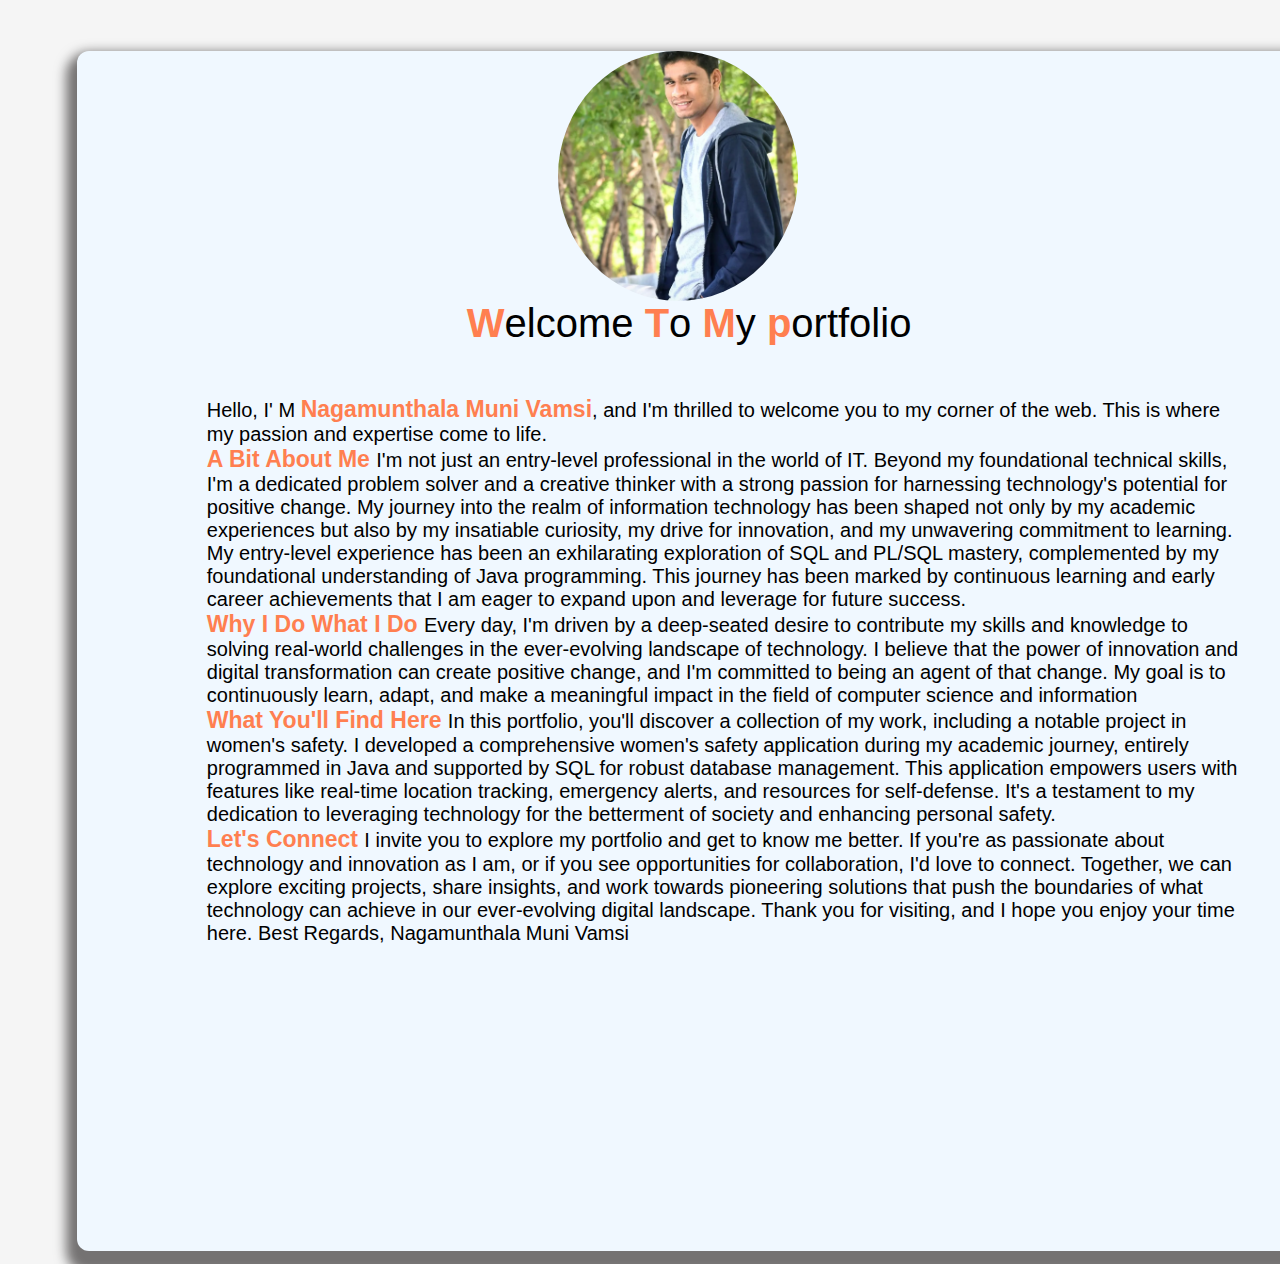
<file: Aboutme - Copy (2).html>
<!DOCTYPE html>
<html lang="en">
<head>
    <meta charset="UTF-8">
    <meta name="viewport" content="width=device-width, initial-scale=1.0">
    <link href="https://cdn.jsdelivr.net/npm/bootstrap@5.3.2/dist/css/bootstrap.min.css" rel="stylesheet" integrity="sha384-T3c6CoIi6uLrA9TneNEoa7RxnatzjcDSCmG1MXxSR1GAsXEV/Dwwykc2MPK8M2HN" crossorigin="anonymous">
    
    <script src="https://cdn.jsdelivr.net/npm/bootstrap@5.3.2/dist/js/bootstrap.bundle.min.js" integrity="sha384-C6RzsynM9kWDrMNeT87bh95OGNyZPhcTNXj1NW7RuBCsyN/o0jlpcV8Qyq46cDfL" crossorigin="anonymous"></script>
    <link rel="stylesheet" href="About.css">
    
   
    <title>Vamsi-About me</title>
</head>
<body>         <div class="box1">
                       
             <div class="box">
                <img  class="img" src="WhatsApp Image 2023-09-24 at 16.34.16.jpg" alt="">
                <span class="spn"><span class="spn2"> W</span>elcome <span class="spn2"> T</span>o <span class="spn2"> M</span>y <span class="spn2" > p</span>ortfolio

                </span>
                </span>
              
               
            <p class="pra">
                Hello, I' M <span class="spn3">Nagamunthala Muni Vamsi</span>, and I'm thrilled to welcome you to my corner of the web. This is where my passion and expertise come to life. <br>
                <span class="spn3">A Bit About Me
                </span>
                I'm not just an entry-level professional in the world of IT. Beyond my foundational technical skills, I'm a dedicated problem solver and a creative thinker with a strong passion for harnessing technology's potential for positive change. My journey into the realm of information technology has been shaped not only by my academic experiences but also by my insatiable curiosity, my drive for innovation, and my unwavering commitment to learning.
                My entry-level experience has been an exhilarating exploration of SQL and PL/SQL mastery, complemented by my foundational understanding of Java programming. This journey has been marked by continuous learning and early career achievements that I am eager to expand upon and leverage for future success. <br>
                <span class="spn3">Why I Do What I Do

                </span>

                Every day, I'm driven by a deep-seated desire to contribute my skills and knowledge to solving real-world challenges in the ever-evolving landscape of technology. I believe that the power of innovation and digital transformation can create positive change, and I'm committed to being an agent of that change. My goal is to continuously learn, adapt, and make a meaningful impact in the field of computer science and information  <br>
                <span class="spn3">What You'll Find Here


                </span>

In this portfolio, you'll discover a collection of my work, including a notable project in women's safety. I developed a comprehensive women's safety application during my academic journey, entirely programmed in Java and supported by SQL for robust database management. This application empowers users with features like real-time location tracking, emergency alerts, and resources for self-defense. It's a testament to my dedication to leveraging technology for the betterment of society and enhancing personal safety. <br>
<span class="spn3">Let's Connect



</span>


I invite you to explore my portfolio and get to know me better. If you're as passionate about technology and innovation as I am, or if you see opportunities for collaboration, I'd love to connect. Together, we can explore exciting projects, share insights, and work towards pioneering solutions that push the boundaries of what technology can achieve in our ever-evolving digital landscape.
Thank you for visiting, and I hope you enjoy your time here.
Best Regards, 
Nagamunthala Muni Vamsi
                </p>
             </div>
            </div>
</body>
</html>
</file>
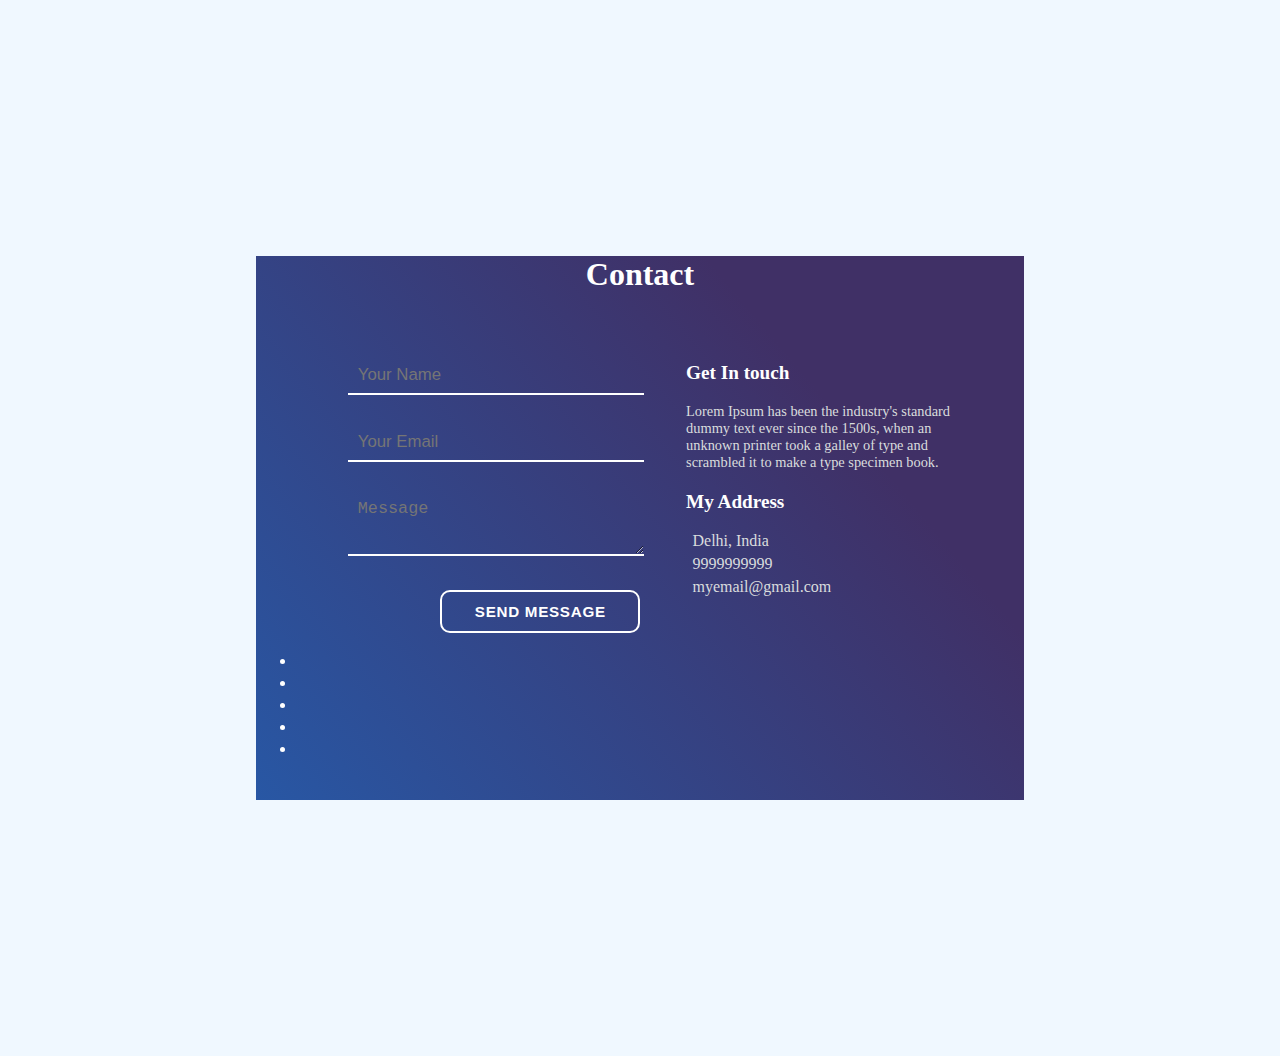
<file: Contact - Copy (2).html>
<!DOCTYPE html>
<html lang="en">
<head>
    <meta charset="UTF-8">
    <meta name="viewport" content="width=device-width, initial-scale=1.0">
    <title>Contact</title>
    <link rel="stylesheet" href="Style3.css">
</head>
<body>
    <section id="contact">
        <h1 class="section-heading mb50px">
            <span>
                <i class="far fa-address-card"></i>
            </span>
            <span> Contact </span>
        </h1>
        <div id="contact-container">

            <div id="contact-form-container">
                <form id="contact-form">
                    <input id="input-name" name="name" type="text" placeholder="Your Name">
                    <input id="input-email" name="input-email" type="text" required placeholder="Your Email">
                    <textarea id="input-message" name="input-message" rows="2" cols=40 placeholder="Message"></textarea>
                    <button class="sub-btn" type="submit">SEND MESSAGE</button>
                </form>
            </div>
            <div id="my-details-container">

                <h3> Get In touch </h3>
                <p> Lorem Ipsum has been the industry's standard dummy text ever since the 1500s, when an unknown printer took a galley of type and scrambled it to make a type specimen book. </p>

                <h3> My Address </h3>
                <div class="my-details-info-container">
                    <i class="fas fa-map-marker-alt"></i>
                    <span>Delhi, India</span>
                </div>
                <div class="my-details-info-container">
                    <i class="fas fa-mobile-alt"></i>
                    <span>9999999999</span>
                </div>
                <div class="my-details-info-container">
                    <i class="far fa-envelope"></i>
                    <span>myemail@gmail.com</span>
                </div>
            </div>
        </div>

        <div class="text-center social-icons">

            <ul class="horizontal-list">

                <li>
                    <a href="#/">
                        <i class="fab fa-linkedin-in"></i>
                    </a>
                </li>

                <li>
                    <a href="#" target="_blank">
                        <i class="fab fa-stack-overflow"></i>
                    </a>
                </li>

                <li>
                    <a href="#" target="_blank">
                        <i class="fab fa-google-plus-g"></i>
                    </a>
                </li>

                <li>
                    <a href="#">
                        <i class="fab fa-facebook-f"></i>
                    </a>
                </li>

                <li>
                    <a href="#" target="_blank">
                        <i class="fab fa-quora"></i>
                    </a>
                </li>
            </ul>
        </div>
    </section>
    
</body>
</html>
</file>
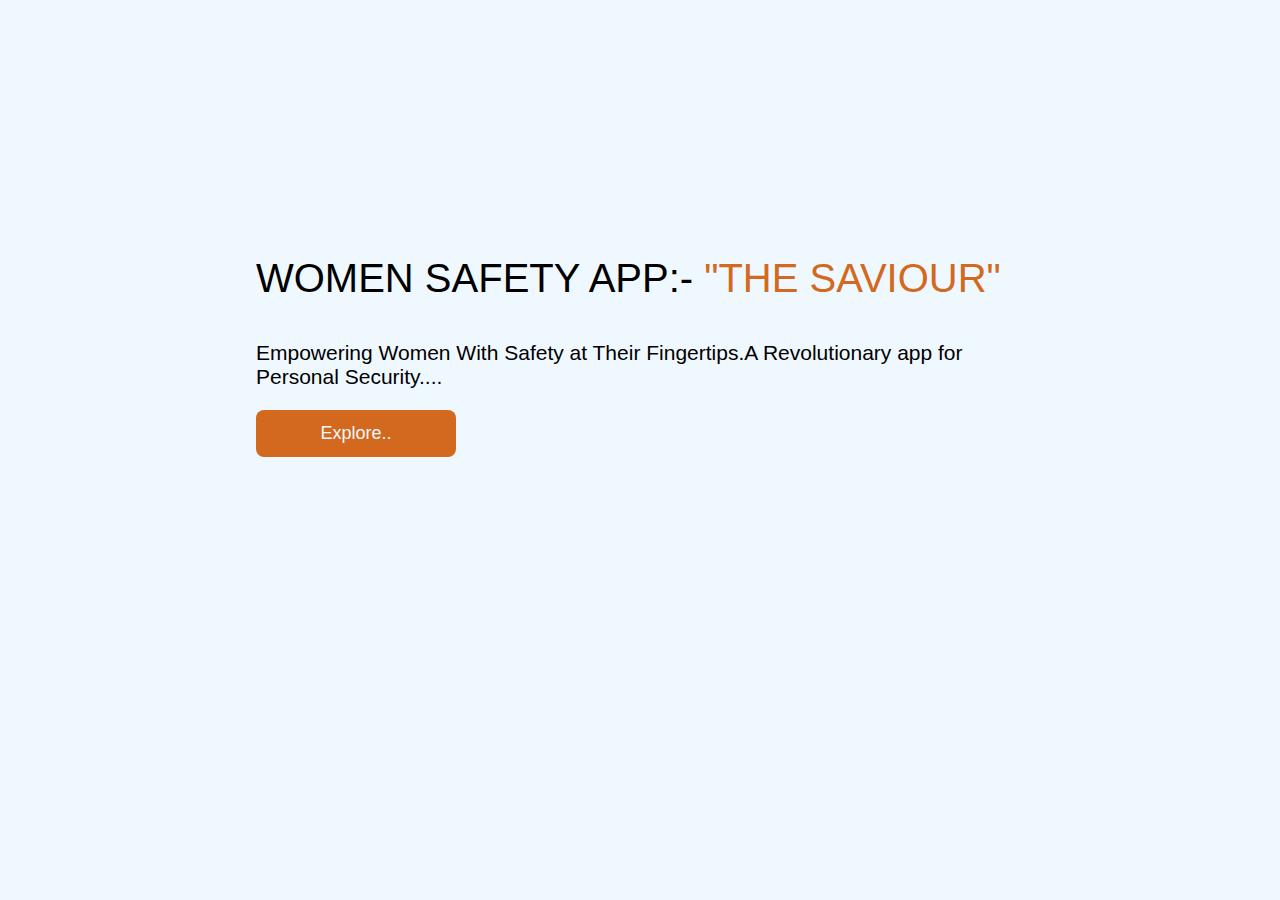
<file: project.html>
<!DOCTYPE html>
<html lang="en">
<head>
    <meta charset="UTF-8">
    <meta name="viewport" content="width=device-width, initial-scale=1.0">
    <title>Project</title>
     <link rel="stylesheet" href="Style3.css">
</head>
<body>
    <heade >
       
        <p id="p1" > WOMEN SAFETY APP:-<span  id="sp2"> "THE SAVIOUR"</span></p>
        <p id="p2">Empowering Women With Safety at Their Fingertips.A Revolutionary app for Personal Security....</p>
       <a href="project2.html"><button class="btn" type="submit">Explore..</button></a>
    </header>
    
</body>
</html>
</file>
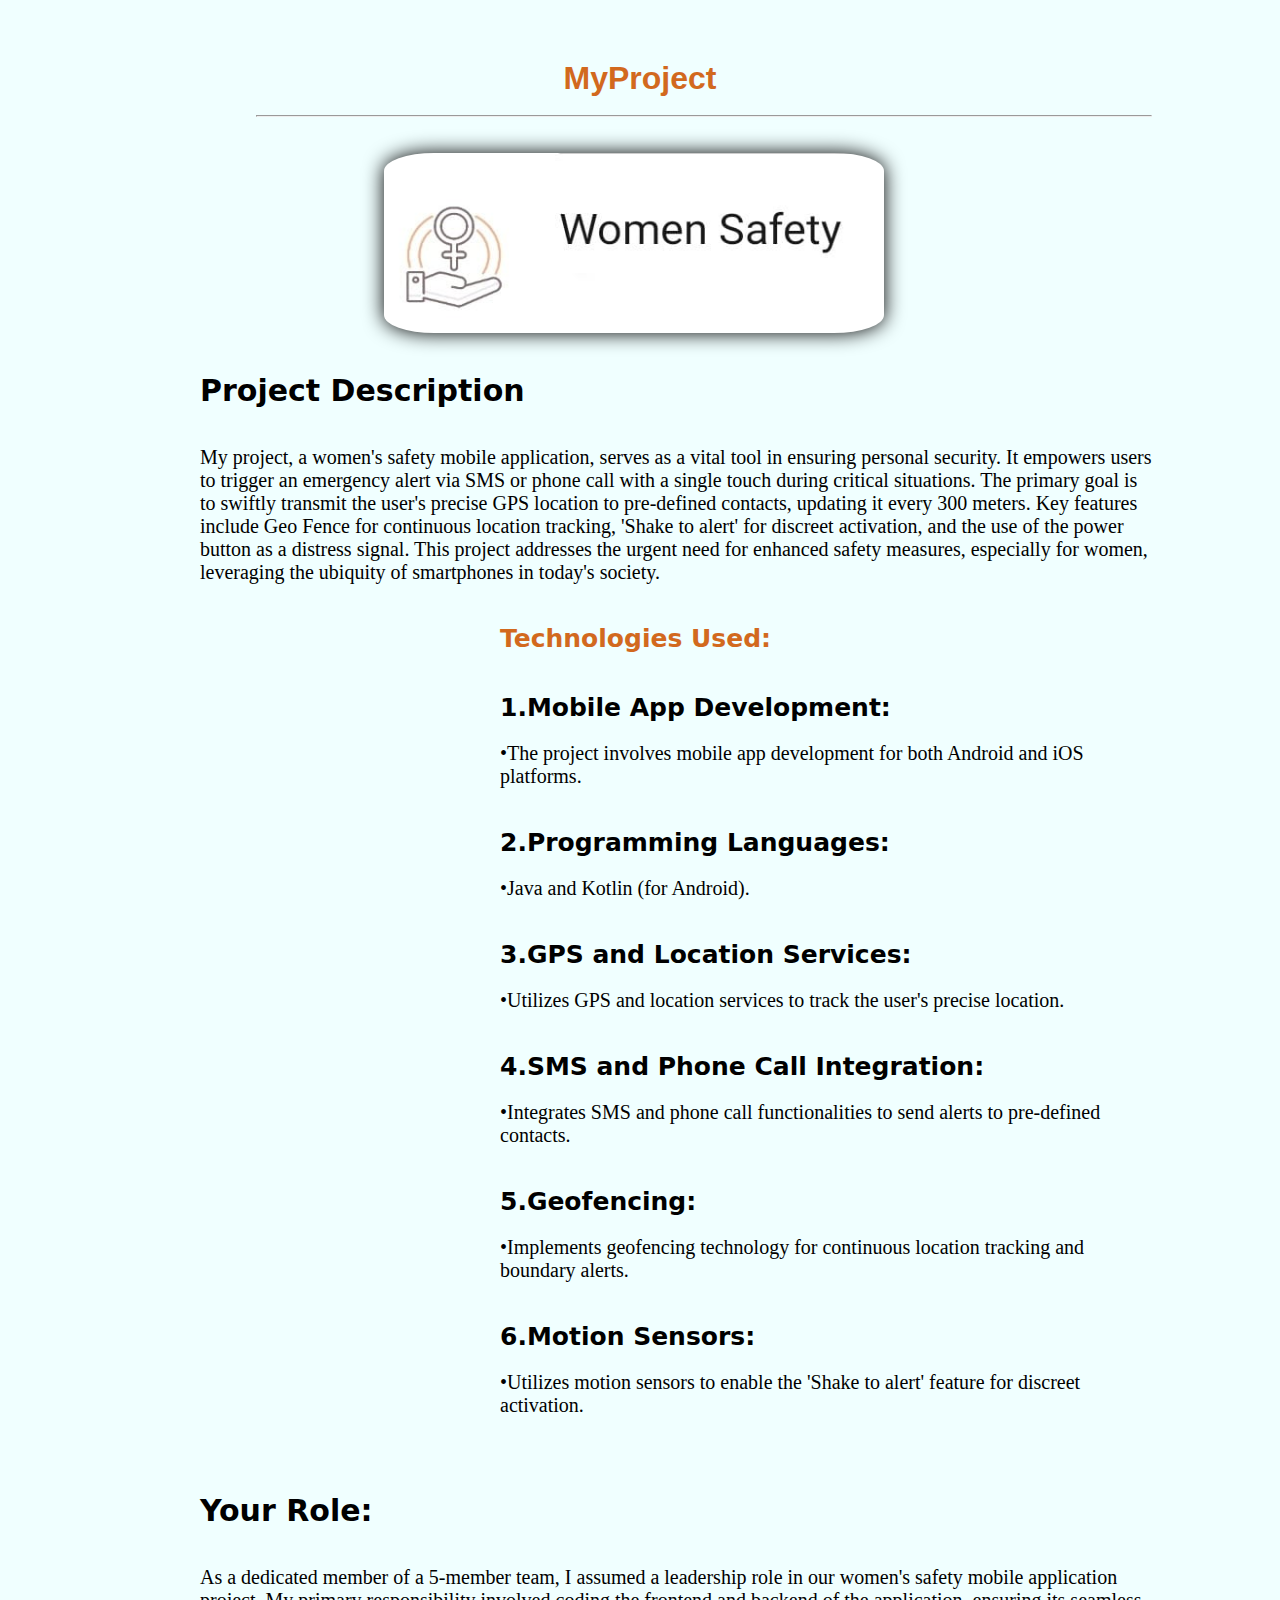
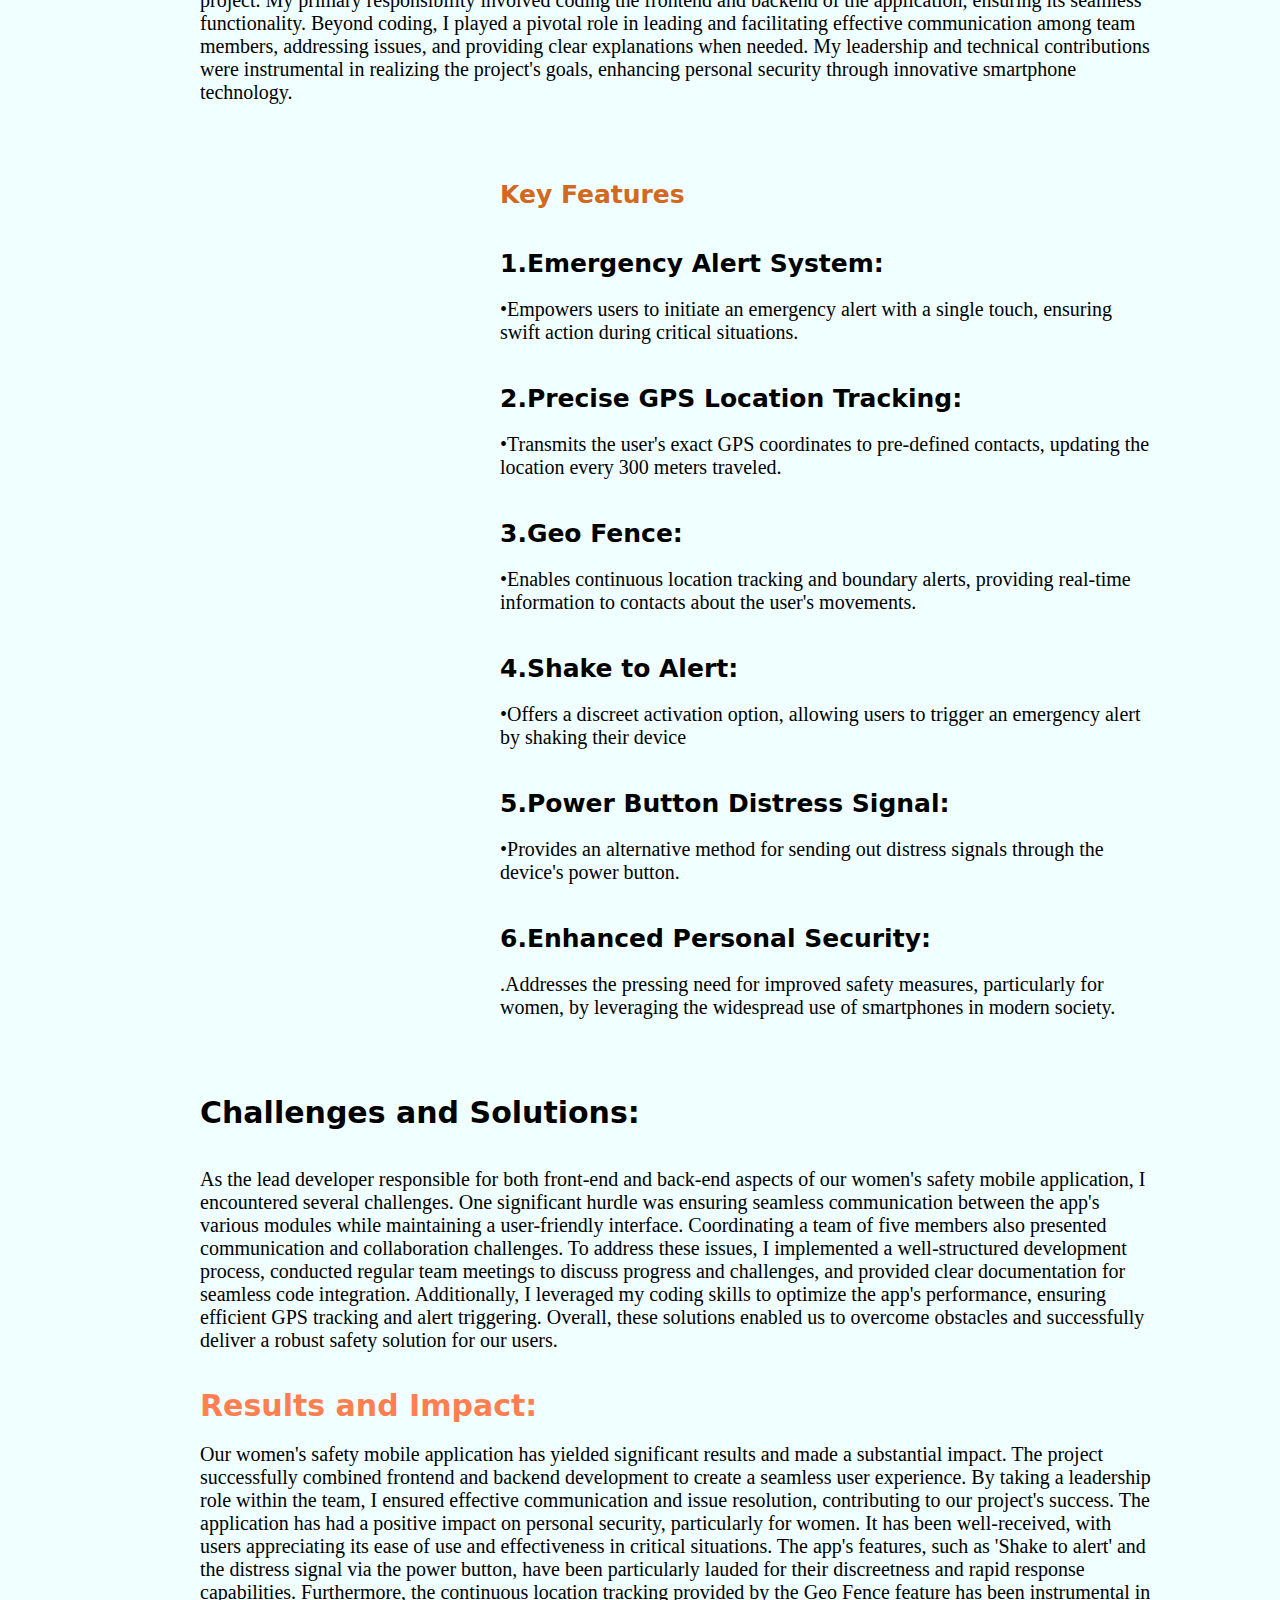
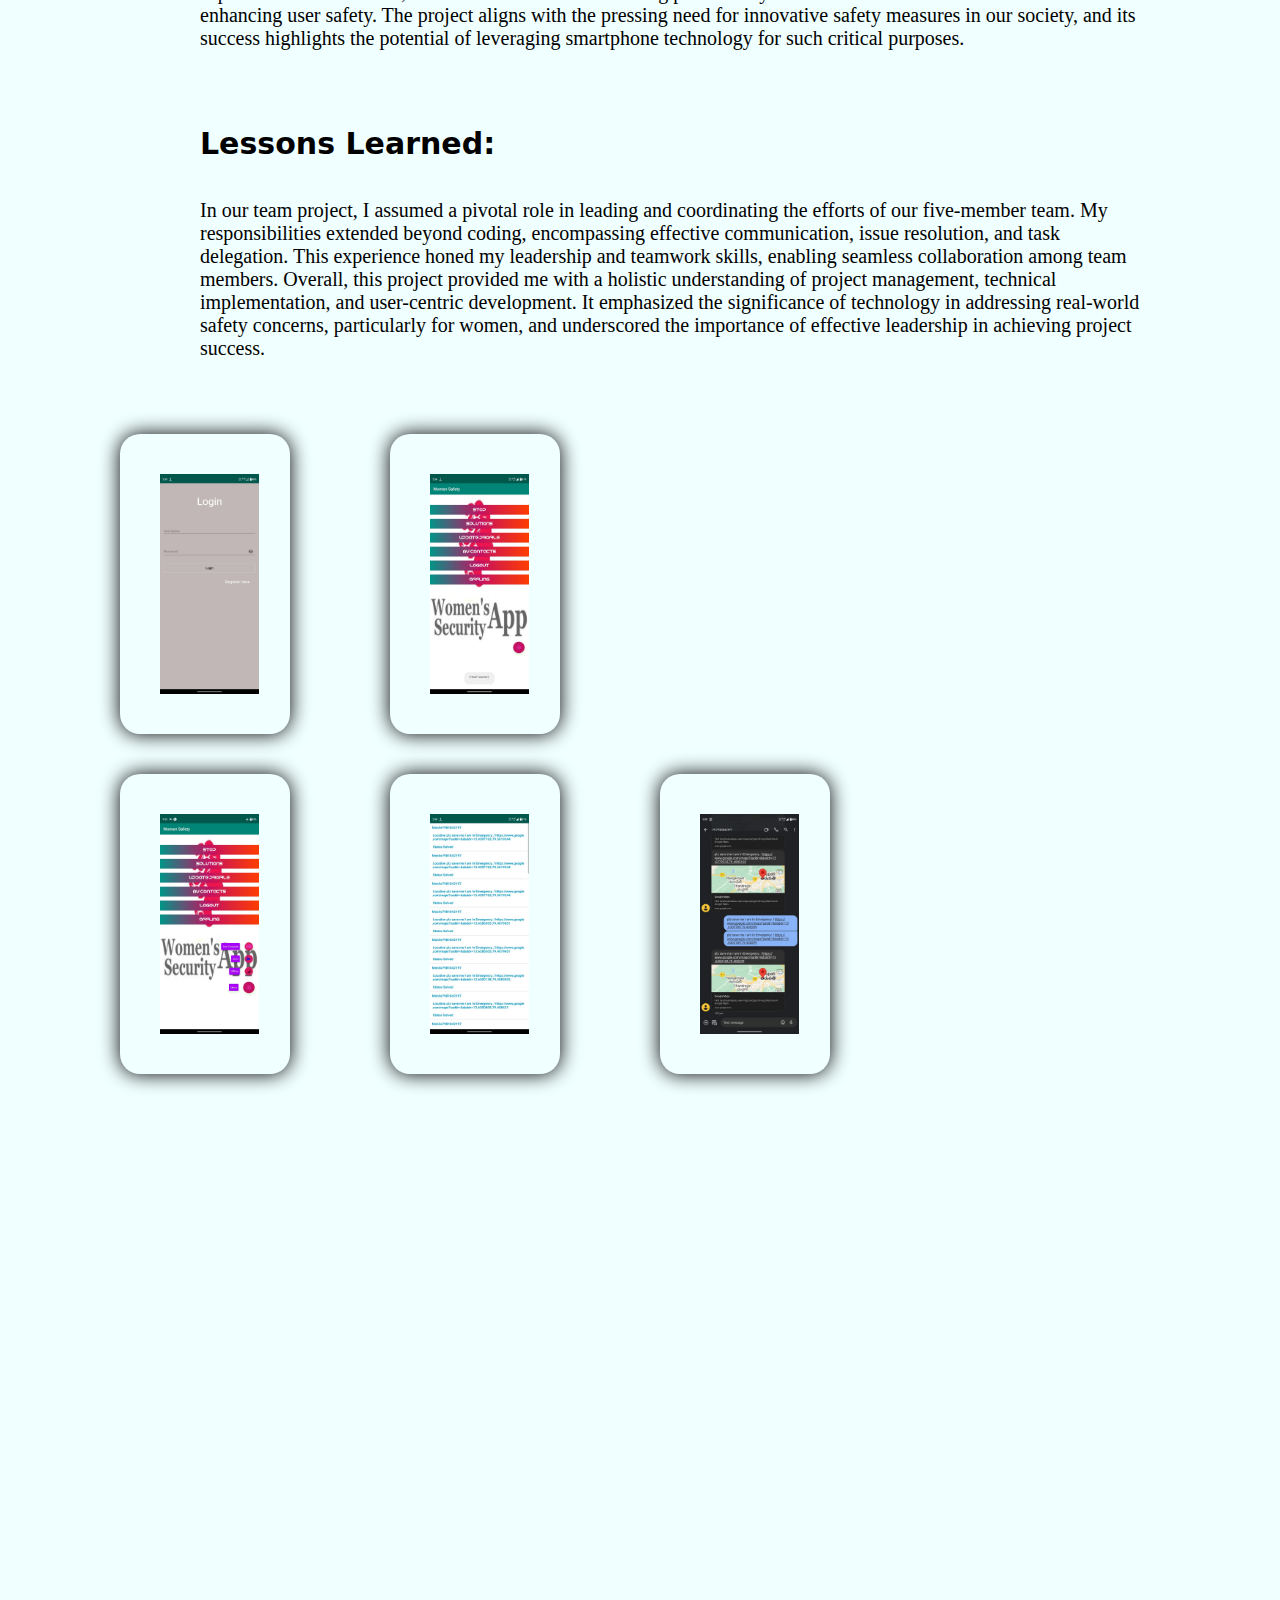
<file: project2.html>
<!DOCTYPE html>
<html lang="en">
<head>
    <meta charset="UTF-8">
    <meta name="viewport" content="width=device-width, initial-scale=1.0">
    <title>Explore-Project</title>
    <link rel="stylesheet" href="Project2.css">
</head>
<body>

    <div class="continer">
        
        <h1> <span id="text">My<span>Project</h1><br><hr class="har"><br><br>
        <img class="img1" src="WhatsApp Image 2023-10-01 at 11.05.37.jpg" alt="" srcset="">

         <span id="text1" class="text1"> Project Description</span> <br><p class="p1">My project, a women's safety mobile application, serves as a vital tool in ensuring personal security. It empowers users to trigger an emergency alert via SMS or phone call with a single touch during critical situations. The primary goal is to swiftly transmit the user's precise GPS location to pre-defined contacts, updating it every 300 meters. Key features include Geo Fence for continuous location tracking, 'Shake to alert' for discreet activation, and the use of the power button as a distress signal. This project addresses the urgent need for enhanced safety measures, especially for women, leveraging the ubiquity of smartphones in today's society.</p>
         <span id="text3">Technologies Used:</span>
         <ul >
            <li><span id="text2">1.Mobile App Development:</span></li>
              <li><p class="p2">•The project involves mobile app development for both Android and iOS platforms.</p></li>
              <li><span id="text2">2.Programming Languages:</span></li>
              <li><p class="p2">•Java and Kotlin (for Android).</p></li>
              <li><span id="text2">3.GPS and Location Services:</span></li>
              <li><p class="p2">•Utilizes GPS and location services to track the user's precise location.</p></li>
              <li><span id="text2">4.SMS and Phone Call Integration:</span></li>
              <li><p class="p2">•Integrates SMS and phone call functionalities to send alerts to pre-defined contacts.</p></li>
              <li><span id="text2">5.Geofencing:</span></li>
              <li><p class="p2">•Implements geofencing technology for continuous location tracking and boundary alerts.</p></li>
              <li><span id="text2">6.Motion Sensors:</span></li>
              <li><p class="p2">•Utilizes motion sensors to enable the 'Shake to alert' feature for discreet activation.</p></li>
         </ul>
         <br><br>
         <span id="text1"> Your Role:</span> <br><p class="p1">As a dedicated member of a 5-member team, I assumed a leadership role in our women's safety mobile application project. My primary responsibility involved coding the frontend and backend of the application, ensuring its seamless functionality. Beyond coding, I played a pivotal role in leading and facilitating effective communication among team members, addressing issues, and providing clear explanations when needed. My leadership and technical contributions were instrumental in realizing the project's goals, enhancing personal security through innovative smartphone technology.</p><br><br>
         <span id="text3">Key Features</span>
         <ul >
            <li><span id="text2">1.Emergency Alert System:</span></li>
              <li><p class="p2">•Empowers users to initiate an emergency alert with a single touch, ensuring swift action during critical situations.</p></li>
              <li><span id="text2">2.Precise GPS Location Tracking:</span></li>
              <li><p class="p2">•Transmits the user's exact GPS coordinates to pre-defined contacts, updating the location every 300 meters traveled.</p></li>
              <li><span id="text2">3.Geo Fence:</span></li>
              <li><p class="p2">•Enables continuous location tracking and boundary alerts, providing real-time information to contacts about the user's movements.</p></li>
              <li><span id="text2">4.Shake to Alert:</span></li>
              <li><p class="p2">•Offers a discreet activation option, allowing users to trigger an emergency alert by shaking their device</p></li>
              <li><span id="text2">5.Power Button Distress Signal:</span></li>
              <li><p class="p2">•Provides an alternative method for sending out distress signals through the device's power button.</p></li>
              <li><span id="text2">6.Enhanced Personal Security:</span></li>
              <li><p class="p2">.Addresses the pressing need for improved safety measures, particularly for women, by leveraging the widespread use of smartphones in modern society.</p></li>
         </ul><br><br>
         <span id="text1">Challenges and Solutions:</span> <br><p class="p1">As the lead developer responsible for both front-end and back-end aspects of our women's safety mobile application, I encountered several challenges. One significant hurdle was ensuring seamless communication between the app's various modules while maintaining a user-friendly interface. Coordinating a team of five members also presented communication and collaboration challenges.
            To address these issues, I implemented a well-structured development process, conducted regular team meetings to discuss progress and challenges, and provided clear documentation for seamless code integration. Additionally, I leveraged my coding skills to optimize the app's performance, ensuring efficient GPS tracking and alert triggering. Overall, these solutions enabled us to overcome obstacles and successfully deliver a robust safety solution for our users.
            
            </p> <br><br>
         <span id="text4">Results and Impact:</span> <br><p class="p1">Our women's safety mobile application has yielded significant results and made a substantial impact. The project successfully combined frontend and backend development to create a seamless user experience. By taking a leadership role within the team, I ensured effective communication and issue resolution, contributing to our project's success.
            The application has had a positive impact on personal security, particularly for women. It has been well-received, with users appreciating its ease of use and effectiveness in critical situations. The app's features, such as 'Shake to alert' and the distress signal via the power button, have been particularly lauded for their discreetness and rapid response capabilities.
            Furthermore, the continuous location tracking provided by the Geo Fence feature has been instrumental in enhancing user safety. The project aligns with the pressing need for innovative safety measures in our society, and its success highlights the potential of leveraging smartphone technology for such critical purposes.
            </p><br><br>
        
         <span id="text1">Lessons Learned:</span> <br><p class="p1">In our team project, I assumed a pivotal role in leading and coordinating the efforts of our five-member team. My responsibilities extended beyond coding, encompassing effective communication, issue resolution, and task delegation. This experience honed my leadership and teamwork skills, enabling seamless collaboration among team members.
            Overall, this project provided me with a holistic understanding of project management, technical implementation, and user-centric development. It emphasized the significance of technology in addressing real-world safety concerns, particularly for women, and underscored the importance of effective leadership in achieving project success.
            </p><br><br> <br>
     <div class="main">
            <div class="box1">
                
                <div class="img2"><img src="img2.jpg" alt=""></div>
                <div class="img2"><img src="img3.jpg" alt=""></div>
            </div>
            <div class="box2">
                <div class="img2"><img src="img4.jpg" alt=""></div>
                <div class="img2"><img src="img5.jpg" alt=""></div>
                <div class="img2"><img src="img6.jpg" alt=""></div>
            </div>
        </div>


    </div>
    
</body>
</html>
</file>
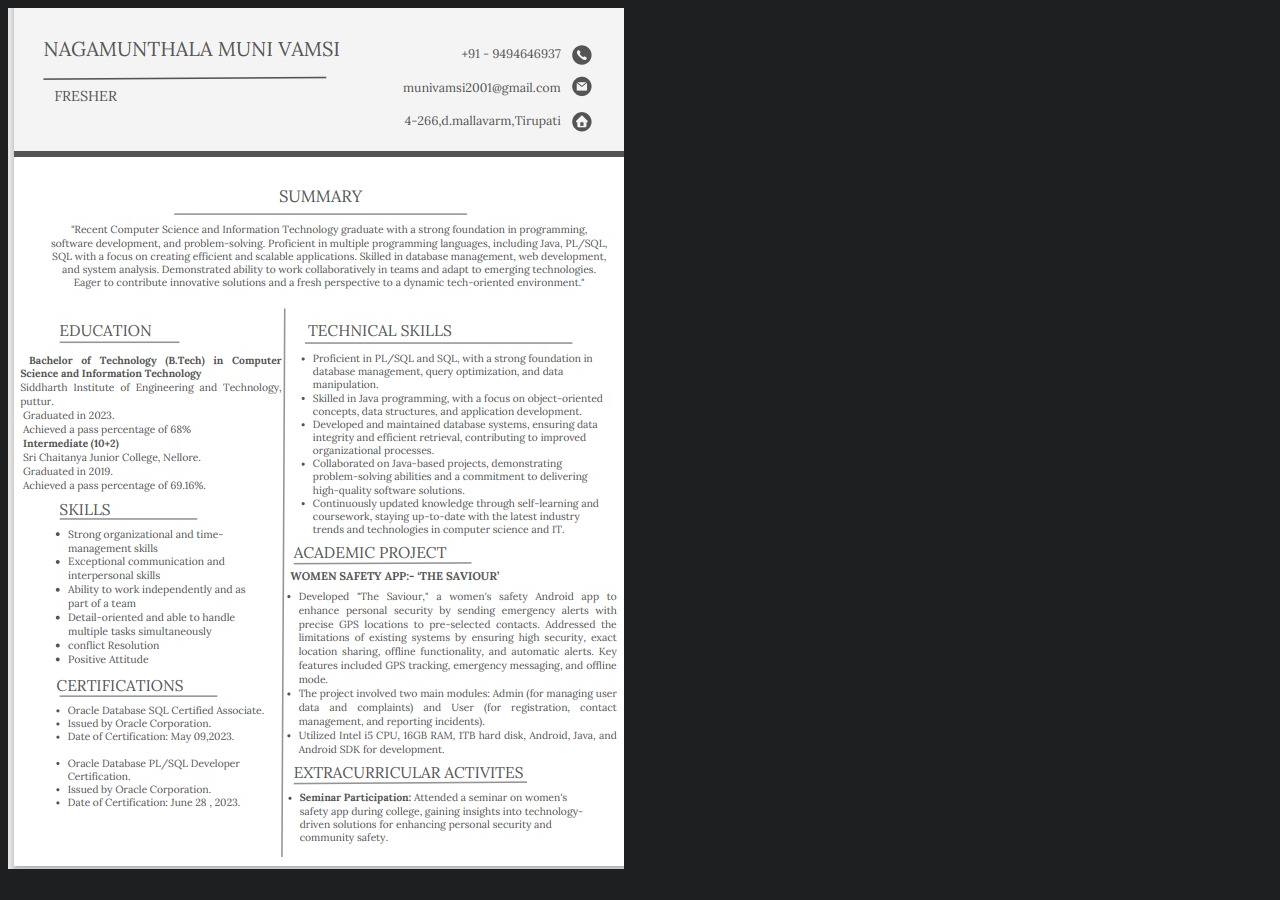
<file: resume - Copy.html>
<!DOCTYPE html>
<html lang="en">
<head>
    <meta charset="UTF-8">
    <meta name="viewport" content="width=device-width, initial-scale=1.0">
    <link href="https://cdn.jsdelivr.net/npm/bootstrap@5.3.2/dist/css/bootstrap.min.css" rel="stylesheet" integrity="sha384-T3c6CoIi6uLrA9TneNEoa7RxnatzjcDSCmG1MXxSR1GAsXEV/Dwwykc2MPK8M2HN" crossorigin="anonymous">
    
    <script src="https://cdn.jsdelivr.net/npm/bootstrap@5.3.2/dist/js/bootstrap.bundle.min.js" integrity="sha384-C6RzsynM9kWDrMNeT87bh95OGNyZPhcTNXj1NW7RuBCsyN/o0jlpcV8Qyq46cDfL" crossorigin="anonymous"></script>
   <link rel="stylesheet" href="Resume.css">

    <title>Vamsi-Resume</title>
</head>
<body>
    
     <div class="container text-center">
        <div  class="row">
            <div id="Row" class="col-sm-12 col-md-6 col-lg-3" ><img src="Web capture_27-9-2023_173433_.jpeg" alt="" srcset=""></div>
     </div>
</body>
</html>
</file>
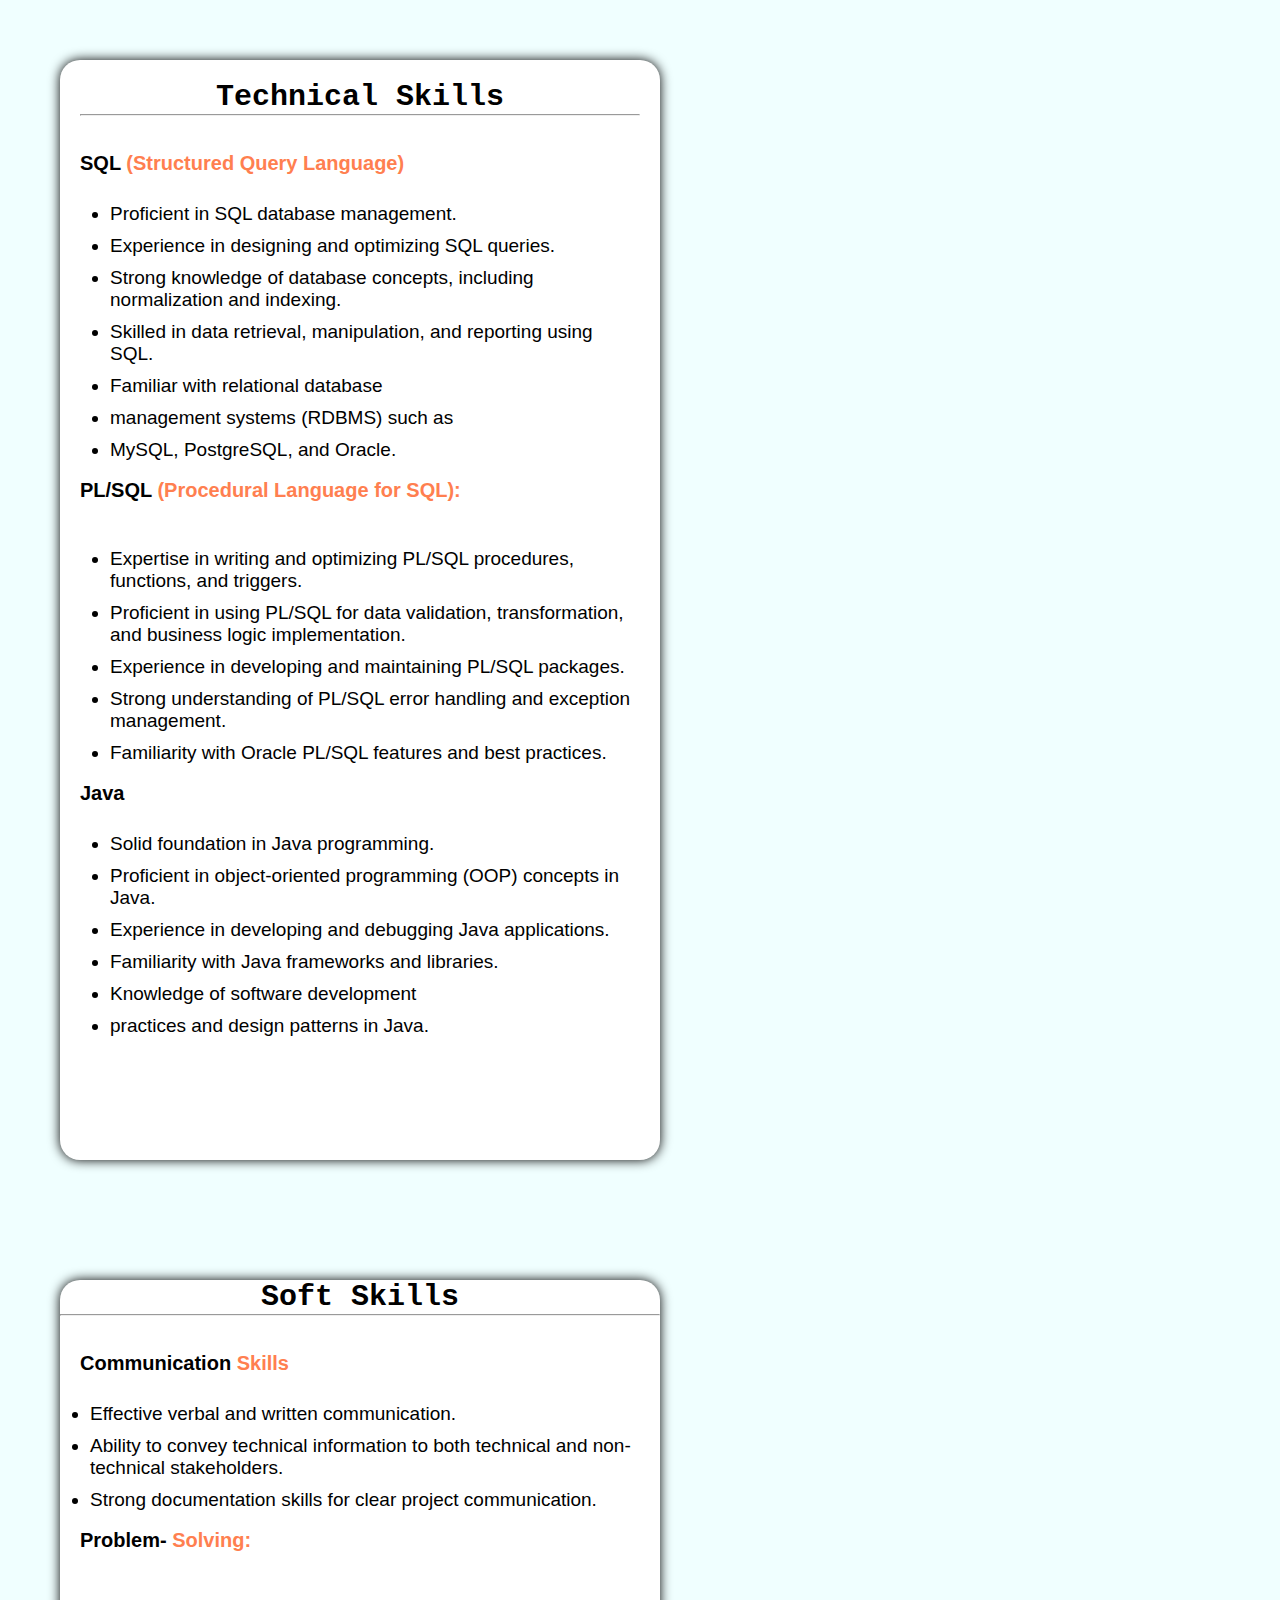
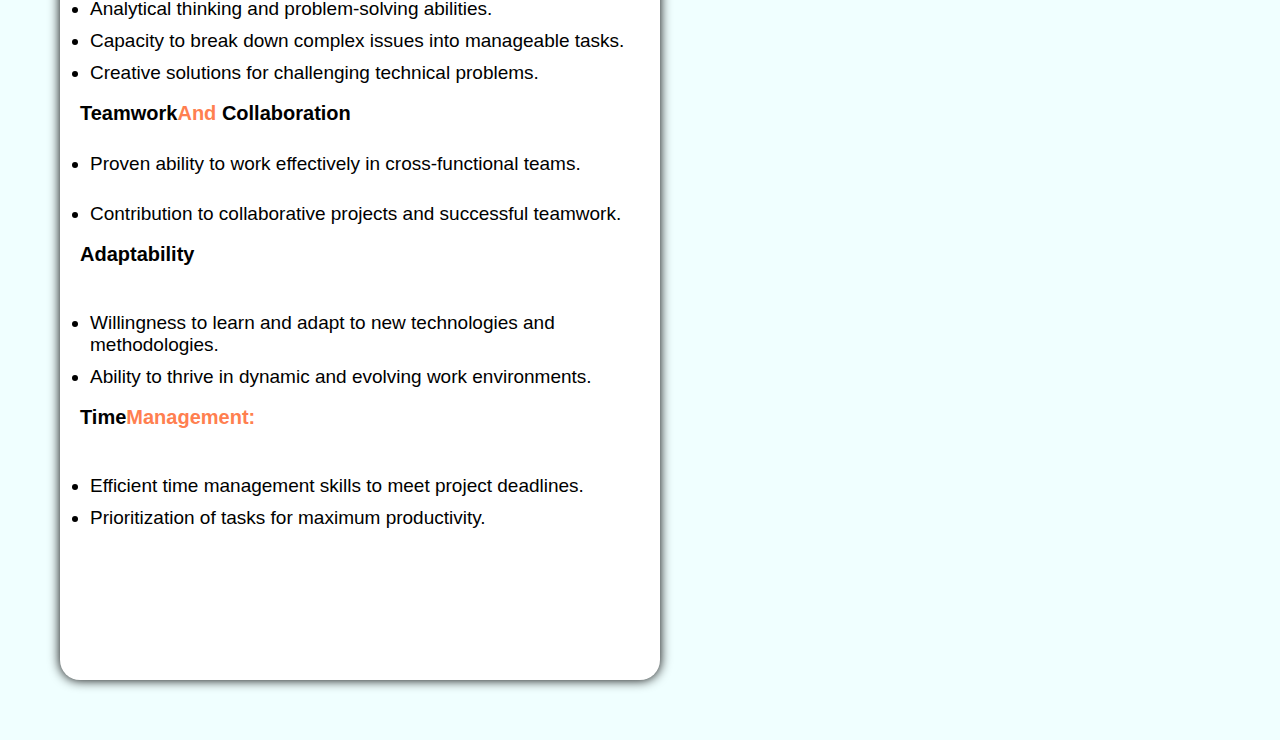
<file: skils - Copy.html>
<!DOCTYPE html>
<html lang="en">
<head>
  <meta charset="UTF-8">
  <meta name="viewport" content="width=device-width, initial-scale=1.0">
  <link rel="stylesheet" href="style1.css">
  <title>Skills Section</title>
</head>
<body>
  <header>
   <div class="Continer">
  

    <div class="Box1">
         <span id="Text">Technical Skills</span><hr><br><br>
         <span id="Text2">SQL <span id="Text3"> (Structured Query Language)</span></span>
         <ul><br>
          <li>Proficient in SQL database management.
          </li>
          <li>Experience in designing and optimizing SQL queries.
          </li>
          <li>Strong knowledge of database concepts, including normalization and indexing.
          </li>
          <li>Skilled in data retrieval, manipulation, and reporting using SQL.
          </li>
          <li>Familiar with relational database </li>
          <li>management systems (RDBMS) such as </li>
          <li>MySQL, PostgreSQL, and Oracle.
          </li>
        </ul><br>
          <span id="Text2">PL/SQL <span id="Text3"> (Procedural Language for SQL):

          </span></span><br><br>
          <ul><br>
            <li>Expertise in writing and optimizing PL/SQL procedures, functions, and triggers.
            </li>
            <li>Proficient in using PL/SQL for data validation, transformation, and business logic implementation.
            </li>
            <li>Experience in developing and maintaining PL/SQL packages.
            </li>
            <li>Strong understanding of PL/SQL error handling and exception management.
            </li>
            <li>Familiarity with Oracle PL/SQL features and best practices.
            </li>
          </ul><br>
          <span id="Text2">Java

          </span></span><br>
          <ul><br>
            <li>Solid foundation in Java programming.
            </li>
            <li>Proficient in object-oriented programming (OOP) concepts in Java.
            </li>
            <li>Experience in developing and debugging Java applications.
            </li>
            <li>Familiarity with Java frameworks and libraries.
            </li>
            <li>Knowledge of software development </li>
            <li>practices and design patterns in Java.
            </li>
            
          </ul><br>
       
    </div>
    <div class="Box2">
      <span id="Text" >Soft Skills</span><hr> <br><br>
         <span id="Text2" class="a">Communication <span id="Text3">Skills</span></span>
         <ul><br>
          <li>Effective verbal and written communication.

          </li>
          <li>Ability to convey technical information to both technical and non-technical stakeholders.

          </li>
          <li>Strong documentation skills for clear project communication.

          </li>
        </ul> <br>
          <span id="Text2" class="a">Problem- <span id="Text3"> Solving:

          </span></span><br><br>
          <ul><br>
            <li>Analytical thinking and problem-solving abilities.

            </li>
            <li>Capacity to break down complex issues into manageable tasks.

            </li>
            <li>Creative solutions for challenging technical problems.

            </li>
      
          </ul><br>
          <span id="Text2" class="a">Teamwork<span id="Text3">And

          </span>Collaboration</span><br><br>
          <ul>
            <li>Proven ability to work effectively in cross-functional teams.

            </li><br>
            <li>Contribution to collaborative projects and successful teamwork.

            </li>
  
            
          </ul><br>
          <span id="Text2" class="a">Adaptability

          </span></span><br><br>
          <ul><br>
            <li>Willingness to learn and adapt to new technologies and methodologies.

            </li>
            <li>Ability to thrive in dynamic and evolving work environments.

            </li>
        
            
          </ul><br>
          <span id="Text2" class="a">Time<span id="Text3">Management:


          </span></span><br><br>
          <ul><br>
            <li>Efficient time management skills to meet project deadlines.

            </li>
            <li>Prioritization of tasks for maximum productivity.
            </li>
         
            
          </ul><br>
    </div>
   </div>
  </header>
</body>
</html>
</file>
<file: About.css>
*{
    padding: 0%;
    margin: 0%;
    box-sizing: border-box;
}
.box{
    width:1300px ;
    height:1200px;
    background-color: aliceblue;
    position: relative;
    box-shadow: 0px 12px 12px 11px rgb(116, 114, 114);
    left: 6%;
    right: 10%;
    margin-top: 4%;
    margin-bottom: 1%;
    border-radius: 12px;
  

    
}
img{
    width:240px ;
    height: 250px;
    border-radius: 50%;
    object-fit: cover;
    display: flex;
    margin-left: 37%;
    margin-top: 3%;
}
body{
    background-color: whitesmoke;
}
@media screen and (max-width:743px) {
    .box{
        width:200% ;
        height:200%;
        position: absolute;
        margin: 12px;
    }
    .spn{
        
        font-size: 3px;
       font-family: 'Lucida Sans', 'Lucida Sans Regular', 'Lucida Grande', 'Lucida Sans Unicode', Geneva, Verdana, sans-serif;
       font-weight: 400;
       margin-right: 20%;
       
       
    }
    .img{
        width:120px;
        height: 120px;
        display: flex;
        margin: 4%;
        margin-left: 30%;
        border-radius: 50%;
        object-fit: cover;
        
    }
   

}
@media screen and (max-width:400px) {
    .box{
        width:100% ;
        height: 600%;
        position: absolute;
    }
    .spn{
        margin-left:10% ;
        margin-right: 10%;

        font-size: 1px;
       font-family: 'Lucida Sans', 'Lucida Sans Regular', 'Lucida Grande', 'Lucida Sans Unicode', Geneva, Verdana, sans-serif;
       font-weight: 400;
       
    }
}
.spn{
         margin-left: 30%;
         font-size: 40px;
         font-family: 'Lucida Sans', 'Lucida Sans Regular', 'Lucida Grande', 'Lucida Sans Unicode', Geneva, Verdana, sans-serif;
}
.pra{
    margin-left: 10%;
    margin-right: 10%;
    font-size: 20px;
    margin-top: 50px;
    font-family: 'Segoe UI', Tahoma, Geneva, Verdana, sans-serif;
    
}
.spn2{
    color: coral;
    font-weight: 900;
    
}
.spn3{
    color: coral;
    font-size: 23px;
    font-weight: bold;

}
.spn3:hover{
    border-bottom: solid 3px #161717;
         }
</file>
<file: Style3.css>
body{
    background-color: aliceblue;
    margin: 20%;
   
}
#sp3{
        position: absolute;
        top:10%;
        left: 40%;
        font-size: 30px;
        font-family: 'Lucida Sans', 'Lucida Sans Regular', 'Lucida Grande', 'Lucida Sans Unicode', Geneva, Verdana, sans-serif;
}
#p1{
    font-size: 40px;
    font-family: 'Lucida Sans', 'Lucida Sans Regular', 'Lucida Grande', 'Lucida Sans Unicode', Geneva, Verdana, sans-serif;
}
button{
    width:200px ;
    padding: 13px;
    font-size: 18px;
    border-radius: 8px;
    border-style: none;
    background-color: chocolate;
    color: aliceblue;
    cursor: pointer;
 
}
.btn:hover{
    transform: scale(1.2);
    box-shadow: 0px 0px 19px rgb(117, 110, 110);

}
#p2{
    font-size: 21px;
    font-family: 'Gill Sans', 'Gill Sans MT', Calibri, 'Trebuchet MS', sans-serif;
}
#sp2{
    color: chocolate;
}
#contact {
    background-color: #0abcf9;
    background-image: linear-gradient(50deg, #2857a4 0%, #403066 74%);
    color: white;
    
    padding-bottom: 25px;
}

#contact h1,
#contact h1 span {
    text-align: center;
    color: white;
}

#contact-form {
    margin-left: 20%;
}

#contact-container {
    display: flex;
}

#my-details-container {
    width: 35%;
    margin-left: 6%;
}

#my-details-container h3 {
    color: white;
    font-weight: 550;
    font-size: 1.2rem;
}

#contact-form-container {
    width: 50%;
}

#my-details-container p {
    color: #d9dcdd;
    font-size: 0.9rem;
}

.my-details-info-container {
    margin-bottom: 5px;
    color: #d9dcdd;
    font-size: 1rem;
}

.my-details-info-container span {
    margin-left: 0.4rem;
}

.my-details-info-container i {
    color: white;
}

.my-details-icon {
    width: 1rem;
    height: 1rem;
    vertical-align: bottom;
    margin-right: 0.5rem;
    background-color: white;
}


#contact-form input,
textarea {
    max-width: 90%;
    margin: 15px;
    padding: 4px 10px;
    border: 0px solid transparent;
    border-bottom: 2px solid white;
    color: #d9dcdd;
    background: transparent;
    width: 90%;
    line-height: 1.6;
    font-size: 1.05rem;
}

#contact-form button[type="submit"] {
    background: transparent;
    font-size: 0.95rem;
    border: 2px solid white;
    margin-top: 5%;
    margin-left: 35%;
    border-radius: 2px;
    color: white;
    font-family: sans-serif;
    font-weight: 700;
    letter-spacing: 0.046875em;
    line-height: 1;
    padding: 0.8em 0.8em 0.78em;
    text-transform: uppercase;
    border-radius: 10px;
}

#contact-form button:hover {
    background: white;
    color: #13386fe0;
}

#contact .social-icons li a i {
    font-size: 1.2rem;
    margin: 20px 50px 10px;
    color: white;
    padding: 10px 14px 20px 10px;

}

input:focus,
select:focus,
textarea:focus,
button:focus {
    outline: none;
}



/* Common Margin Classes */

.mb75px {
    margin-bottom: 75px;
}

.mb50px {
    margin-bottom: 50px;
}



/*common color classes */

.text-highlight {
    color: #2857a4;
    font-weight: 600;

}



/* setting background-color */

.mb-blue {
    background-color: #2857a4;
}

.mb-orange {
    background-color: #ec4d1c;
}

.mb-teal {
    background-color: #0b8176;
}

.mb-light-purple {
    background-color: #93738c;
}



/*Percentage Classes */

.eighty-five-percent {
    height: inherit;
    width: 85%;
}

.eighty-percent {
    height: inherit;
    width: 80%;
}

.fifty-percent {
    height: inherit;
    width: 50%;
}
</file>
<file: Project2.css>
*{
    padding: 0%;
    margin: 0%;
    box-sizing: border-box;
    background-color: azure;
}
h1{
    text-align: center;
    margin-top: 60px;
    font-family: 'Segoe UI', Tahoma, Geneva, Verdana, sans-serif;
}
.har{
    margin-left: 20%;
    margin-right: 10%;
    list-style: circle;
}
#text1{
    font-size: 30px;
    padding-left:200px;
    margin-top: 40px;
    flex-wrap: wrap;
    display: flex;
    font-weight: bold;
    font-family: system-ui, -apple-system, BlinkMacSystemFont, 'Segoe UI', Roboto, Oxygen, Ubuntu, Cantarell, 'Open Sans', 'Helvetica Neue', sans-serif;
    
}
.p1{
    font-size: 20px;
    padding-left:200px;
    margin-top: 20px;
    display: flex;
    margin-right:10% ;
    flex-wrap: wrap;

}
.img1{
    display: flex;
    width:500px ;
    flex-wrap: wrap;
    height:180px;
    border-radius:10% ;
    margin-left: 30%;
    box-shadow: 0px 0px 20px black;
}
.continer{
  padding-bottom: 2000px;
}
#text2{
   
font-size: 25px;
    padding-left:500px;
    margin-top: 40px;
    display: flex;
    flex-wrap: wrap;
    font-weight: bold;
    font-family: system-ui, -apple-system, BlinkMacSystemFont, 'Segoe UI', Roboto, Oxygen, Ubuntu, Cantarell, 'Open Sans', 'Helvetica Neue', sans-serif;
}
    
#text3{
    font-size: 25px;
    padding-left:500px;
    margin-top: 40px;
    display: flex;
    flex-wrap: wrap;
    color: chocolate;
    font-weight: bold;
    font-family: system-ui, -apple-system, BlinkMacSystemFont, 'Segoe UI', Roboto, Oxygen, Ubuntu, Cantarell, 'Open Sans', 'Helvetica Neue', sans-serif;
    
}
.p2{
    font-size: 20px;
    padding-left:500px;
    margin-top: 20px;
    display: flex;
    margin-right:10% ;
   
    flex-wrap: wrap;

}
#text{
    color: chocolate;
  
}
#text4{
    font-size: 30px;
    padding-left:200px;
    margin-top: 40px;
    flex-wrap: wrap;
    font-weight: bold;
    font-family: system-ui, -apple-system, BlinkMacSystemFont, 'Segoe UI', Roboto, Oxygen, Ubuntu, Cantarell, 'Open Sans', 'Helvetica Neue', sans-serif;
    color: coral;
}
.main{
    display: flex;
    flex-wrap: wrap;
}
.box1{
 
   display: flex;
   flex-wrap: wrap;
    padding: 20px;
}
.box2{
 
    display: flex;
    flex-wrap: wrap;
     padding: 20px;
 }
.img2{
    display: flex;
    width: 170px;
    height: 300px;
    margin-left:100px;
    padding: 40px;
    box-shadow: 0px 0px 20px black;
    border-radius: 20px;

}
.img2:hover{
    transform: scale(1.2);
    box-shadow: 0px 0px 26px rgb(0, 0, 0);
}
@media screen and(max-width:600px) {
    .text2{
        font-size: 17px;
        
        margin-top: 40px;
        display: flex;
        flex-wrap: wrap;
        font-weight: bold;
        font-family: system-ui, -apple-system, BlinkMacSystemFont, 'Segoe UI', Roboto, Oxygen, Ubuntu, Cantarell, 'Open Sans', 'Helvetica Neue', sans-serif;
    }
    .p1{
        font-size: 20px;
      
        margin-top: 20px;
        display: flex;
       ;
        flex-wrap: wrap;
    }
   .p2{
    font-size: 13px;
      
    margin-top: 10px;
    display: flex;
   ;
    flex-wrap: wrap;
   }
    }
</file>
<file: Resume.css>
body{
    background-color: rgb(29, 31, 33);
}
#Row{
    width: 100%;
    height: auto;
}
</file>
<file: style1.css>
.Box2{
    width:600px ;
    height: 1000px;
    background-color: rgb(255, 255, 255);
    margin: 60px;
    box-shadow: 0px 0px 12px black;
    border-radius: 20px;
}
.Box1{
    width:600px ;
    height: 1100px;
    background-color: rgb(255, 255, 255);
    padding: 20px;
    margin: 60px;
    box-shadow: 0px 0px 12px black;
    border-radius: 20px;
}
.Box1:hover{
    box-shadow: 0px 0px 50px rgb(0, 0, 0);
    
}
.Box2:hover{
    box-shadow: 0px 0px 50px rgb(0, 0, 0);
    
}
*{
    padding: 0%;
    margin: 0%;
    box-sizing: border-box;
}
.Continer{
    display: flex;
    flex-wrap: wrap;
}
body{
   background-color: azure;
}
#Text{
    font-size: 30px;
    display: flex;
    text-align: center;
    justify-content: center;
    font-weight: 800;
    font-family: monospace;
}
#Text2{
    font-size: 20px;
   padding-top: 90px;
    font-weight: 800;
    font-family: 'Segoe UI', Tahoma, Geneva, Verdana, sans-serif;
}
#Text3{
    color: coral;
}
.box1 ul{
    display: flex;
}
li{
    font-size: 19px;
    margin-left: 30px;
    margin-top: 10px;
    font-family: 'Lucida Sans', 'Lucida Sans Regular', 'Lucida Grande', 'Lucida Sans Unicode', Geneva, Verdana, sans-serif;
}
.a{
    margin-left: 20px;
}
@media screen and (max-width:800px) {
    .Box1{
        height: 2000%;
        width: 2000%;
        font-size: 10px;
       
    }
    .Box2{
        height: 2000%;
        width: 2000%;
        font-size: 10px;
       }
   }
</file>
